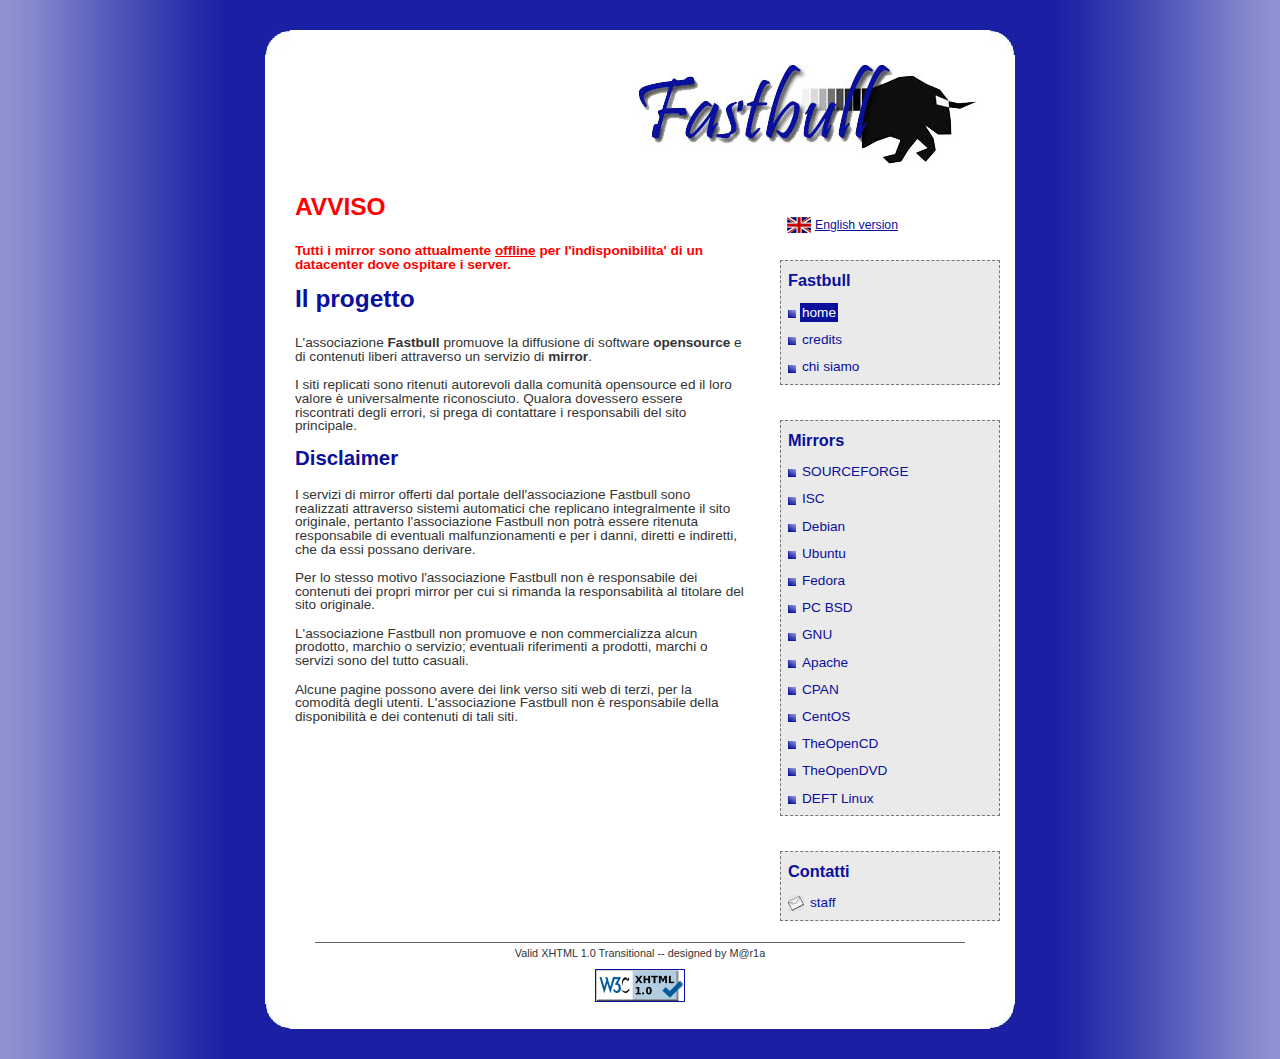
<file: index.html>
<!--?xml version="1.0" encoding="UTF-8" ?-->
<!DOCTYPE html PUBLIC "-//W3C//DTD XHTML 1.0 Transitional//EN" "http://www.w3.org/TR/xhtml1/DTD/xhtml1-transitional.dtd">
<html xmlns="http://www.w3.org/1999/xhtml"><head>
<meta http-equiv="content-type" content="text/html; charset=UTF-8" />
<meta name="referrer" content="unsafe-url" />

		<title>Fastbull - home</title>
		<meta name="description" content="Fastbull" />
		<meta name="keywords" content="Fastbull, opensource, mirror, sourceforge, debian, ubuntu, gnu, isc, bsd" />
		<link rel="stylesheet" href="style.css" type="text/css" media="screen" />
	</head>
        <body>

		<div id="container">
			<div id="boxtop"><div></div>
			</div>
			<div id="content">
				<div id="header">
					<div id="title">
						<img alt="logo Fastbull" src="img/logoFastbull_Blu.jpg" />
					</div>
				</div>
				<div id="right">
					<div id="language">
						<ul>
							<li><a href="home_english.html" title="english version">English version</a></li>
						</ul>
					</div>
					<div class="navigation">
					<h1>Fastbull</h1>
					<ul class="bull">
						<li><a class="current" href="index.html" title="home">home</a></li>
						<li><a href="credits.html" title="credits">credits</a></li>
						<li><a href="about.html" title="chi siamo">chi siamo</a></li>
					</ul>
					</div>
					<div class="navigation">
					<h1>Mirrors</h1>
					<ul class="bull">
						<li><a href="http://www.sf.net/" title="Sourceforge">SOURCEFORGE</a></li>
						<li><a href="http://www.isc.org/" title="isc">ISC</a></li>
						<li><a href="http://www.debian.org/" title="debian">Debian</a></li>
						<li><a href="http://www.ubuntu.com/" title="ubuntu">Ubuntu</a></li>
						<li><a href="http://fedoraproject.org/" title="fedora">Fedora</a></li>
						<li><a href="http://www.pcbsd.org/" title="pc bsd">PC BSD</a></li>
						<li><a href="http://www.gnu.org/" title="gnu">GNU</a></li>
						<li><a href="http://www.apache.org/" title="apache">Apache</a></li>
						<li><a href="http://www.cpan.org/" title="cpan perl">CPAN</a></li>
						<li><a href="http://www.centos.org/" title="centos">CentOS</a></li>
						<li><a href="http://linux.studenti.polito.it/ileana.php" title="the open cd">TheOpenCD</a></li>
						<li><a href="http://linux.studenti.polito.it/ileana.php" title="the open dvd">TheOpenDVD</a></li>
						<li><a href="http://www.deftlinux.net/" title="deft linux">DEFT Linux</a></li>
					</ul>
					</div>
					<div id="contacts">
					<h1>Contatti</h1>
						<ul>
							<li><a href="mailto:staff@fastbull.org" title="manda una email">staff</a></li>
						</ul>
					</div>
				</div>
				<div id="main">
					<h1 style="color:red">AVVISO</h1>
					<p style="color:red">
						<b>Tutti i mirror sono attualmente <u>offline</u> per l'indisponibilita' di un datacenter dove ospitare i server.</b>
					</p>
					<h1>Il progetto</h1>
					<p>
						L'associazione <strong>Fastbull</strong> promuove la diffusione di software <strong>opensource</strong> e
						di contenuti liberi attraverso un servizio di <strong>mirror</strong>.
					</p>
					<p>
						I siti replicati sono ritenuti autorevoli dalla comunità opensource ed il
						loro
						valore è universalmente riconosciuto. Qualora dovessero
						essere riscontrati degli errori, si prega di contattare
						i responsabili del sito principale.
					</p>
					<h2>Disclaimer</h2>
					<p>
						I servizi di mirror offerti dal portale dell'associazione Fastbull sono
						realizzati attraverso sistemi&nbsp;automatici che replicano
						integralmente il sito originale, pertanto l'associazione Fastbull non
						potrà essere ritenuta responsabile di eventuali
						malfunzionamenti
						e per i danni, diretti e indiretti, che da essi possano derivare.
					</p>
					<p>
						Per lo stesso motivo l'associazione Fastbull non è
						responsabile
						dei contenuti dei propri mirror per cui si rimanda la
						responsabilità al titolare del sito originale.
					</p>
					<p>
						L'associazione Fastbull non promuove e non commercializza alcun
						prodotto, marchio o servizio; eventuali riferimenti a prodotti, marchi
						o servizi sono del tutto casuali.
					</p>
					<p>
						Alcune pagine possono avere dei link verso siti web di terzi, per la
						comodità degli utenti. L'associazione Fastbull non
						è responsabile della disponibilità e dei contenuti di tali siti.
					</p>
					<div class="clear"></div>
				</div>
				<div class="footer">
				<p>Valid XHTML 1.0 Transitional -- designed by M@r1a</p>
				<p>&nbsp;</p>
				<p>
				    <a href="https://validator.w3.org/check?uri=referer">
				    <img src="img/xhtml.png" alt="Valid XHTML 1.0 Transitional" height="31" width="88" />
				    </a>
  				</p>
				</div>
			</div>
<div id="boxbottom"><div></div>
			</div>
		</div>

</body></html>
</file>
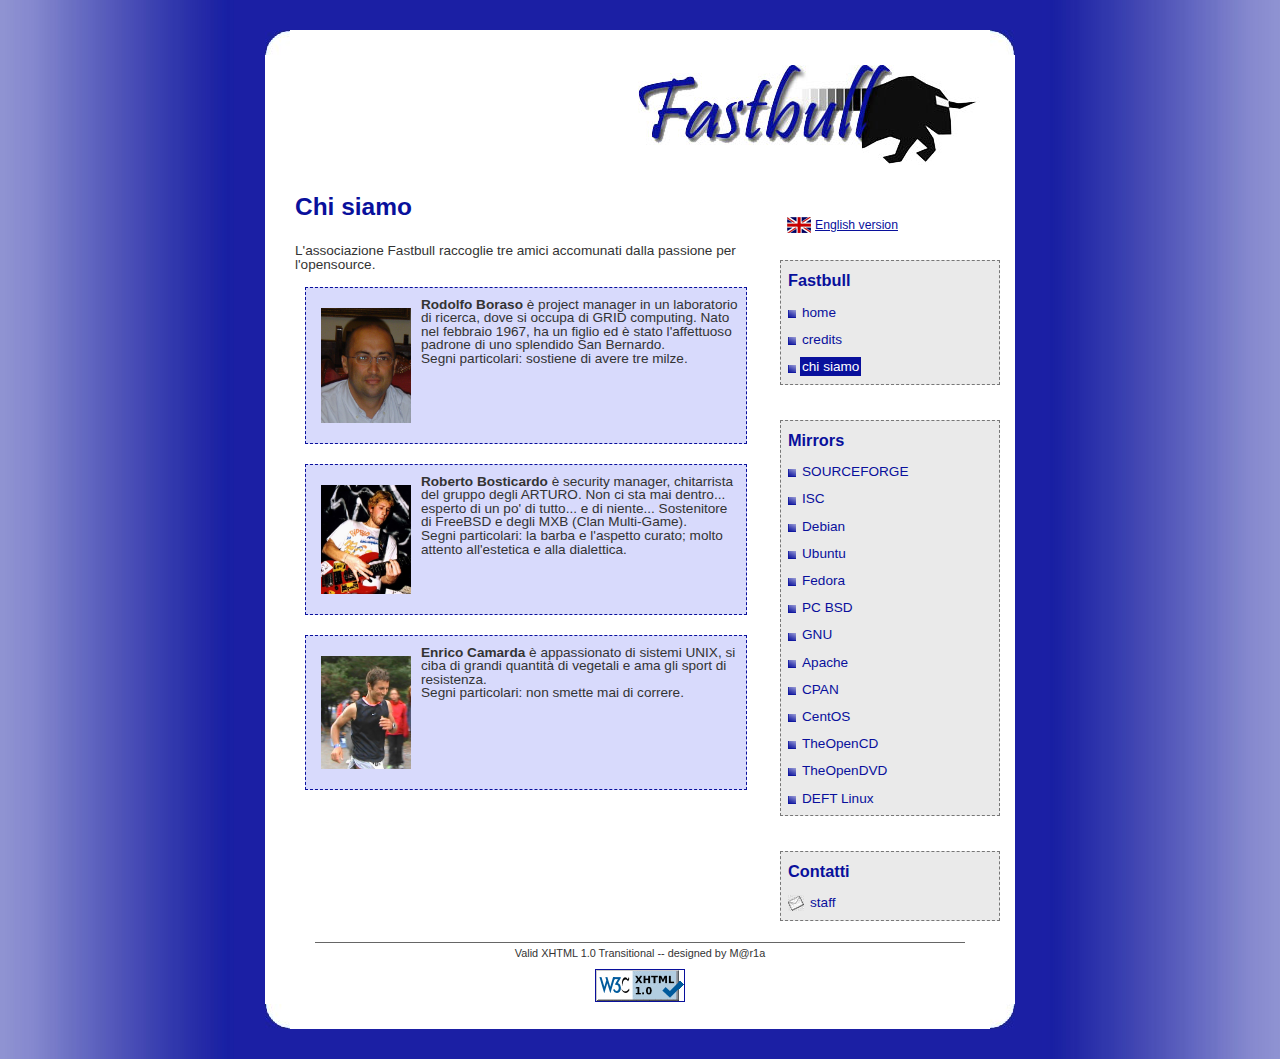
<file: about.html>
<!--?xml version="1.0" encoding="UTF-8" ?-->
<!DOCTYPE html PUBLIC "-//W3C//DTD XHTML 1.0 Transitional//EN" "http://www.w3.org/TR/xhtml1/DTD/xhtml1-transitional.dtd">
<html xmlns="http://www.w3.org/1999/xhtml"><head>
<meta http-equiv="content-type" content="text/html; charset=UTF-8" />
<meta name="referrer" content="unsafe-url" />

		<title>Fastbull - chi siamo</title>
		<meta name="description" content="L'associazione Fastbull promuove la diffusione di software opensource e di contenuti liberi attraverso un servizio di mirror" />
		<meta name="keywords" content="Fastbull, opensource, mirror, debian, ubuntu, gnu, isc, bsd" />
		<link rel="stylesheet" href="style.css" type="text/css" media="screen" />
	</head>
	<body>

		<div id="container">
			<div id="boxtop"><div></div>
			</div>
			<div id="content">
				<div id="header">
					<div id="title">
						<img alt="logo Fastbull" src="img/logoFastbull_Blu.jpg" />
					</div>
				</div>
				<div id="right">
					<div id="language">
						<ul>
							<li><a href="about_english.html" title="english version">English version</a></li>
						</ul>
					</div>
					<div class="navigation">
					<h1>Fastbull</h1>
					<ul class="bull">
						<li><a href="index.html" title="home">home</a></li>
						<li><a href="credits.html" title="credits">credits</a></li>
						<li><a class="current" href="about.html" title="chi siamo">chi siamo</a></li>
					</ul>
					</div>
					<div class="navigation">
					<h1>Mirrors</h1>
					<ul class="bull">
                                                <li><a href="http://www.sf.net/" title="Sourceforge">SOURCEFORGE</a></li>
                                                <li><a href="http://www.isc.org/" title="isc">ISC</a></li>
                                                <li><a href="http://www.debian.org/" title="debian">Debian</a></li>
                                                <li><a href="http://www.ubuntu.com/" title="ubuntu">Ubuntu</a></li>
                                                <li><a href="http://fedoraproject.org/" title="fedora">Fedora</a></li>
                                                <li><a href="http://www.pcbsd.org/" title="pc bsd">PC BSD</a></li>
                                                <li><a href="http://www.gnu.org/" title="gnu">GNU</a></li>
                                                <li><a href="http://www.apache.org/" title="apache">Apache</a></li>
                                                <li><a href="http://www.cpan.org/" title="cpan perl">CPAN</a></li>
                                                <li><a href="http://www.centos.org/" title="centos">CentOS</a></li>
                                                <li><a href="http://linux.studenti.polito.it/ileana.php" title="the open cd">TheOpenCD</a></li>
                                                <li><a href="http://linux.studenti.polito.it/ileana.php" title="the open dvd">TheOpenDVD</a></li>
                                                <li><a href="http://www.deftlinux.net/" title="deft linux">DEFT Linux</a></li>
					</ul>
					</div>
					<div id="contacts">
					<h1>Contatti</h1>
						<ul>
							<li><a href="mailto:staff@fastbull.org" title="manda una email">staff</a></li>
						</ul>
					</div>
				</div>
				<div id="main">
					<h1>Chi siamo</h1>
					<p>L'associazione Fastbull raccoglie tre amici accomunati dalla passione per l'opensource.</p>
					<div class="profilo">
						<img class="foto" src="img/rodolfo.jpg" alt="rodolfo boraso" />
						<p>
							<strong>Rodolfo Boraso</strong> è project manager in un laboratorio di ricerca, dove si occupa di GRID computing.
							Nato nel febbraio 1967, ha un figlio ed è stato l'affettuoso padrone di uno splendido San Bernardo.
							<br />
							Segni particolari: sostiene di avere tre milze.
						</p>
						<p class="c"></p>
					</div>
					<div class="profilo">
						<img class="foto" src="img/guitar.jpg" alt="bostik" />
						<p>
							<strong>Roberto Bosticardo</strong> è security manager, chitarrista del gruppo degli ARTURO.
							Non ci sta mai dentro... esperto di un po' di tutto... e di niente...
							Sostenitore di FreeBSD e degli MXB (Clan Multi-Game).
							<br />
							Segni particolari: la barba e l'aspetto curato; molto attento all'estetica e alla dialettica.
						</p>
						<p class="c"></p>
					</div>
					<div class="profilo">
						<img class="foto" src="img/enrico-em2008.jpg" alt="enrico camarda" />
						<p>
						<strong>Enrico Camarda</strong> è appassionato di sistemi UNIX, si ciba di grandi
						quantità di vegetali e ama gli sport di resistenza.
						<br />
						Segni particolari: non smette mai di correre.						
						</p>
						<p class="c"></p>
					</div>
					<div class="clear"></div>
				</div>
				<div class="footer">
				<p>Valid XHTML 1.0 Transitional -- designed by M@r1a</p>
				<p>&nbsp;</p>
				<p>
					<a href="https://validator.w3.org/check?uri=referer">
						<img src="img/valid-xhtml10-blue.png" alt="Valid XHTML 1.0 Strict" height="31" width="88" />
					</a>
  				</p>
				</div>
			</div>
			<div id="boxbottom"><div></div>
			</div>
		</div>

</body></html>
</file>
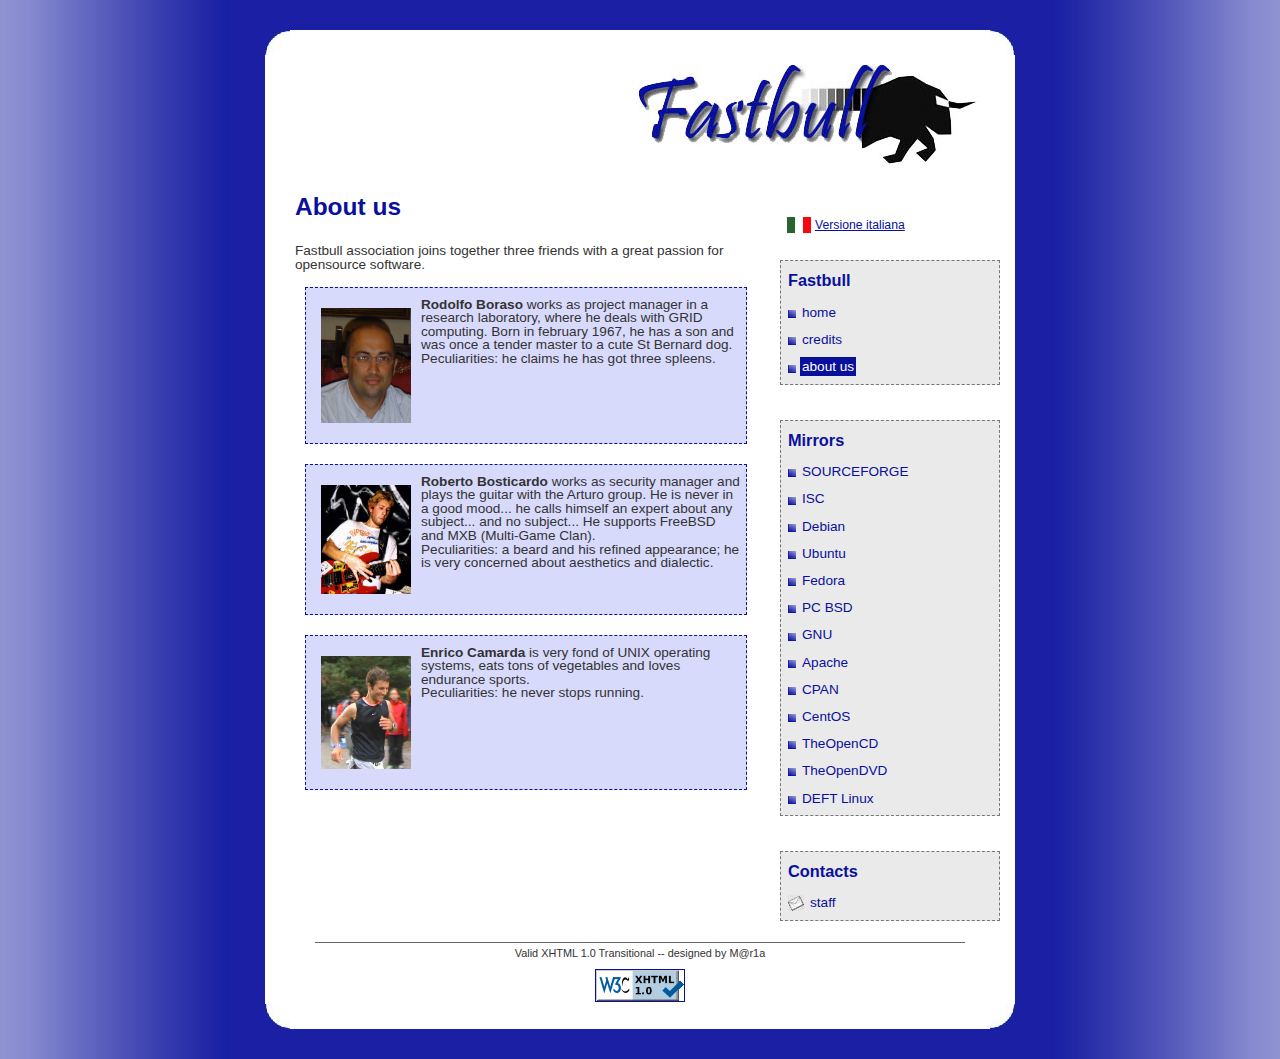
<file: about_english.html>
<!--?xml version="1.0" encoding="UTF-8" ?-->
<!DOCTYPE html PUBLIC "-//W3C//DTD XHTML 1.0 Transitional//EN" "http://www.w3.org/TR/xhtml1/DTD/xhtml1-transitional.dtd">
<html xmlns="http://www.w3.org/1999/xhtml"><head>
<meta http-equiv="content-type" content="text/html; charset=UTF-8" />
<meta name="referrer" content="unsafe-url" />

		<title>Fastbull - about us</title>
		<meta name="description" content="Fastbull association aims at supporting and promoting opensource software	and free contents by means of mirroring services" />
		<meta name="keywords" content="Fastbull, opensource, mirror, debian, ubuntu, gnu, isc, bsd" />
		<link rel="stylesheet" href="style.css" type="text/css" media="screen" />
	</head>
	<body>

		<div id="container">
			<div id="boxtop"><div></div>
			</div>
			<div id="content">
				<div id="header">
					<div id="title">
						<img alt="Fastbull logo" src="img/logoFastbull_Blu.jpg" />
					</div>
				</div>
				<div id="right">
					<div id="language">
						<ul>
							<li class="ita"><a href="about.html" title="versione italiana">Versione italiana</a></li>
						</ul>
					</div>
					<div class="navigation">
					<h1>Fastbull</h1>
					<ul class="bull">
						<li><a href="home_english.html" title="home">home</a></li>
						<li><a href="credits_english.html" title="credits">credits</a></li>
						<li><a class="current" href="about_english.html" title="about us">about us</a></li>
					</ul>
					</div>
					<div class="navigation">
					<h1>Mirrors</h1>
					<ul class="bull">
                                                <li><a href="http://www.sf.net/" title="Sourceforge">SOURCEFORGE</a></li>
                                                <li><a href="http://www.isc.org/" title="isc">ISC</a></li>
                                                <li><a href="http://www.debian.org/" title="debian">Debian</a></li>
                                                <li><a href="http://www.ubuntu.com/" title="ubuntu">Ubuntu</a></li>
                                                <li><a href="http://fedoraproject.org/" title="fedora">Fedora</a></li>
                                                <li><a href="http://www.pcbsd.org/" title="pc bsd">PC BSD</a></li>
                                                <li><a href="http://www.gnu.org/" title="gnu">GNU</a></li>
                                                <li><a href="http://www.apache.org/" title="apache">Apache</a></li>
                                                <li><a href="http://www.cpan.org/" title="cpan perl">CPAN</a></li>
                                                <li><a href="http://www.centos.org/" title="centos">CentOS</a></li>
                                                <li><a href="http://linux.studenti.polito.it/ileana.php" title="the open cd">TheOpenCD</a></li>
                                                <li><a href="http://linux.studenti.polito.it/ileana.php" title="the open dvd">TheOpenDVD</a></li>
                                                <li><a href="http://www.deftlinux.net/" title="deft linux">DEFT Linux</a></li>
					</ul>
					</div>
					<div id="contacts">
					<h1>Contacts</h1>
						<ul>
							<li><a href="mailto:staff@fastbull.org" title="send an email">staff</a></li>
						</ul>
					</div>
				</div>
				<div id="main">
					<h1>About us</h1>
					<p>Fastbull association joins together three friends with a great passion for opensource software.</p>
					<div class="profilo">
						<img class="foto" src="img/rodolfo.jpg" alt="rodolfo boraso" />
						<p>
							<strong>Rodolfo Boraso</strong> works as project manager in a research laboratory, where he deals with GRID computing.
							Born in february 1967, he has a son and was once a tender master to a cute St Bernard dog.
							<br />
							Peculiarities: he claims he has got three spleens.
						</p>
						<p class="c"></p>
					</div>
					<div class="profilo">
 						<img class="foto" src="img/guitar.jpg" alt="bostik" />
                        <p>
                        <strong>Roberto Bosticardo</strong>
						works as security manager and plays the guitar with the Arturo group.
						He is never in a good mood... he calls himself an expert about any subject... and no subject...
						He supports FreeBSD and MXB (Multi-Game Clan).
						<br />
						Peculiarities: a beard and his refined appearance; he is very concerned about aesthetics and dialectic.
                        </p>
						<p class="c"></p>
					</div>
					<div class="profilo">
						<img class="foto" src="img/enrico-em2008.jpg" alt="enrico camarda" />
						<p>
						<strong>Enrico Camarda</strong> is very fond of UNIX operating systems, eats tons of vegetables and loves endurance sports.
						<br />
						Peculiarities: he never stops running.					
						</p>
						<p class="c"></p>
					</div>
					<div class="clear"></div>
				</div>
				<div class="footer">
				<p>Valid XHTML 1.0 Transitional -- designed by M@r1a</p>
				<p>&nbsp;</p>
				<p>
					<a href="https://validator.w3.org/check?uri=referer">
						<img src="img/valid-xhtml10-blue.png" alt="Valid XHTML 1.0 Strict" height="31" width="88" />
					</a>
  				</p>
				</div>
			</div>
			<div id="boxbottom"><div></div>
			</div>
		</div>

</body></html>
</file>
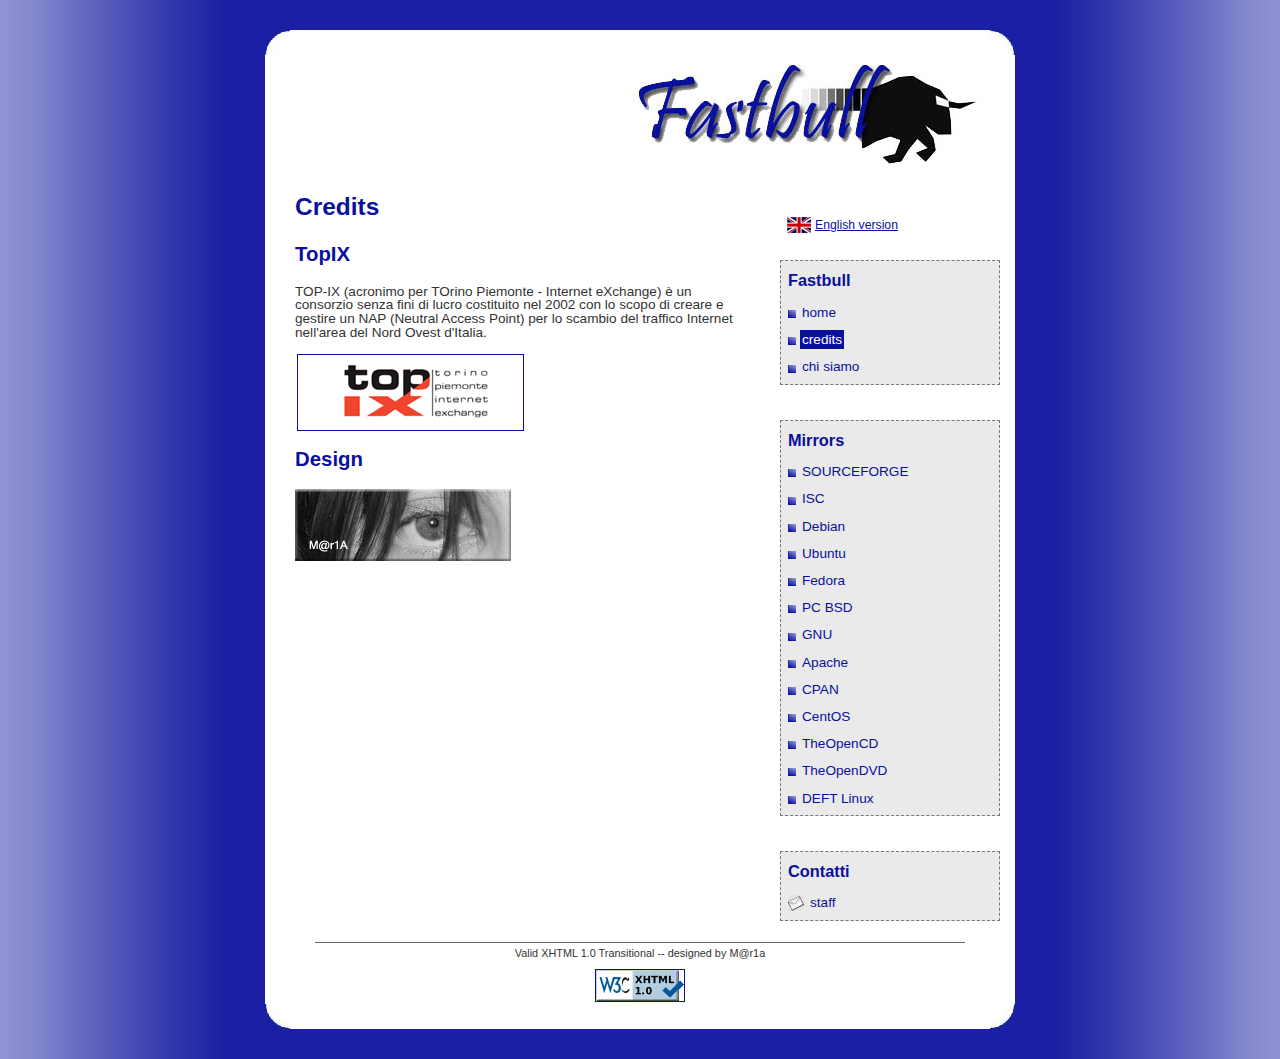
<file: credits.html>
<!--?xml version="1.0" encoding="UTF-8" ?-->
<!DOCTYPE html PUBLIC "-//W3C//DTD XHTML 1.0 Transitional//EN" "http://www.w3.org/TR/xhtml1/DTD/xhtml1-transitional.dtd">
<html xmlns="http://www.w3.org/1999/xhtml"><head>
<meta http-equiv="content-type" content="text/html; charset=UTF-8" />
<meta name="referrer" content="unsafe-url" />

		<title>Fastbull - credits</title>
		<meta name="description" content="L'associazione Fastbull promuove la diffusione di software opensource e di contenuti liberi attraverso un servizio di mirror" />
		<meta name="keywords" content="Fastbull, opensource, mirror, debian, ubuntu, gnu, isc, bsd" />
		<link rel="stylesheet" href="style.css" type="text/css" media="screen" />
	</head>
	<body>

		<div id="container">
			<div id="boxtop"><div></div>
			</div>
			<div id="content">
				<div id="header">
					<div id="title">
						<img alt="logo Fastbull" src="img/logoFastbull_Blu.jpg" />
					</div>
				</div>
				<div id="right">
					<div id="language">
						<ul>
							<li><a href="credits_english.html" title="english version">English version</a></li>
						</ul>
					</div>
					<div class="navigation">
					<h1>Fastbull</h1>
					<ul class="bull">
						<li><a href="index.html" title="home">home</a></li>
						<li><a class="current" href="credits.html" title="credits">credits</a></li>
						<li><a href="about.html" title="chi siamo">chi siamo</a></li>
					</ul>
					</div>
					<div class="navigation">
					<h1>Mirrors</h1>
					<ul class="bull">
                                                <li><a href="http://www.sf.net/" title="Sourceforge">SOURCEFORGE</a></li>
                                                <li><a href="http://www.isc.org/" title="isc">ISC</a></li>
                                                <li><a href="http://www.debian.org/" title="debian">Debian</a></li>
                                                <li><a href="http://www.ubuntu.com/" title="ubuntu">Ubuntu</a></li>
                                                <li><a href="http://fedoraproject.org/" title="fedora">Fedora</a></li>
                                                <li><a href="http://www.pcbsd.org/" title="pc bsd">PC BSD</a></li>
                                                <li><a href="http://www.gnu.org/" title="gnu">GNU</a></li>
                                                <li><a href="http://www.apache.org/" title="apache">Apache</a></li>
                                                <li><a href="http://www.cpan.org/" title="cpan perl">CPAN</a></li>
                                                <li><a href="http://www.centos.org/" title="centos">CentOS</a></li>
                                                <li><a href="http://linux.studenti.polito.it/ileana.php" title="the open cd">TheOpenCD</a></li>
                                                <li><a href="http://linux.studenti.polito.it/ileana.php" title="the open dvd">TheOpenDVD</a></li>
                                                <li><a href="http://www.deftlinux.net/" title="deft linux">DEFT Linux</a></li>
					</ul>
					</div>
					<div id="contacts">
					<h1>Contatti</h1>
						<ul>
							<li><a href="mailto:staff@fastbull.org" title="manda una email">staff</a></li>
						</ul>
					</div>
				</div>
				<div id="main">
					<h1>Credits</h1>
					<h2>TopIX</h2>
					<p>
						TOP-IX (acronimo per TOrino Piemonte - Internet eXchange) è un consorzio senza fini di lucro
						costituito nel 2002 con lo scopo di creare e gestire un NAP (Neutral Access Point) per lo scambio del
						traffico Internet nell'area del Nord Ovest d'Italia.
					</p>
					<p>
					<a href="#" class="img"><img src="img/logo_topix.gif" alt="topix" /></a>
					</p>
					<h2>Design</h2>
					<p>
						<img src="img/marladesign.png" alt="marla design" />
					</p>
					<div class="clear"></div>
				</div>
				<div class="footer">
				<p>Valid XHTML 1.0 Transitional -- designed by M@r1a</p>
				<p>&nbsp;</p>
				<p>
					<a href="https://validator.w3.org/check?uri=referer">
						<img src="img/valid-xhtml10-blue.png" alt="Valid XHTML 1.0 Strict" height="31" width="88" />
					</a>
  				</p>
				</div>
			</div>
			<div id="boxbottom"><div></div>
			</div>
		</div>

</body></html>
</file>
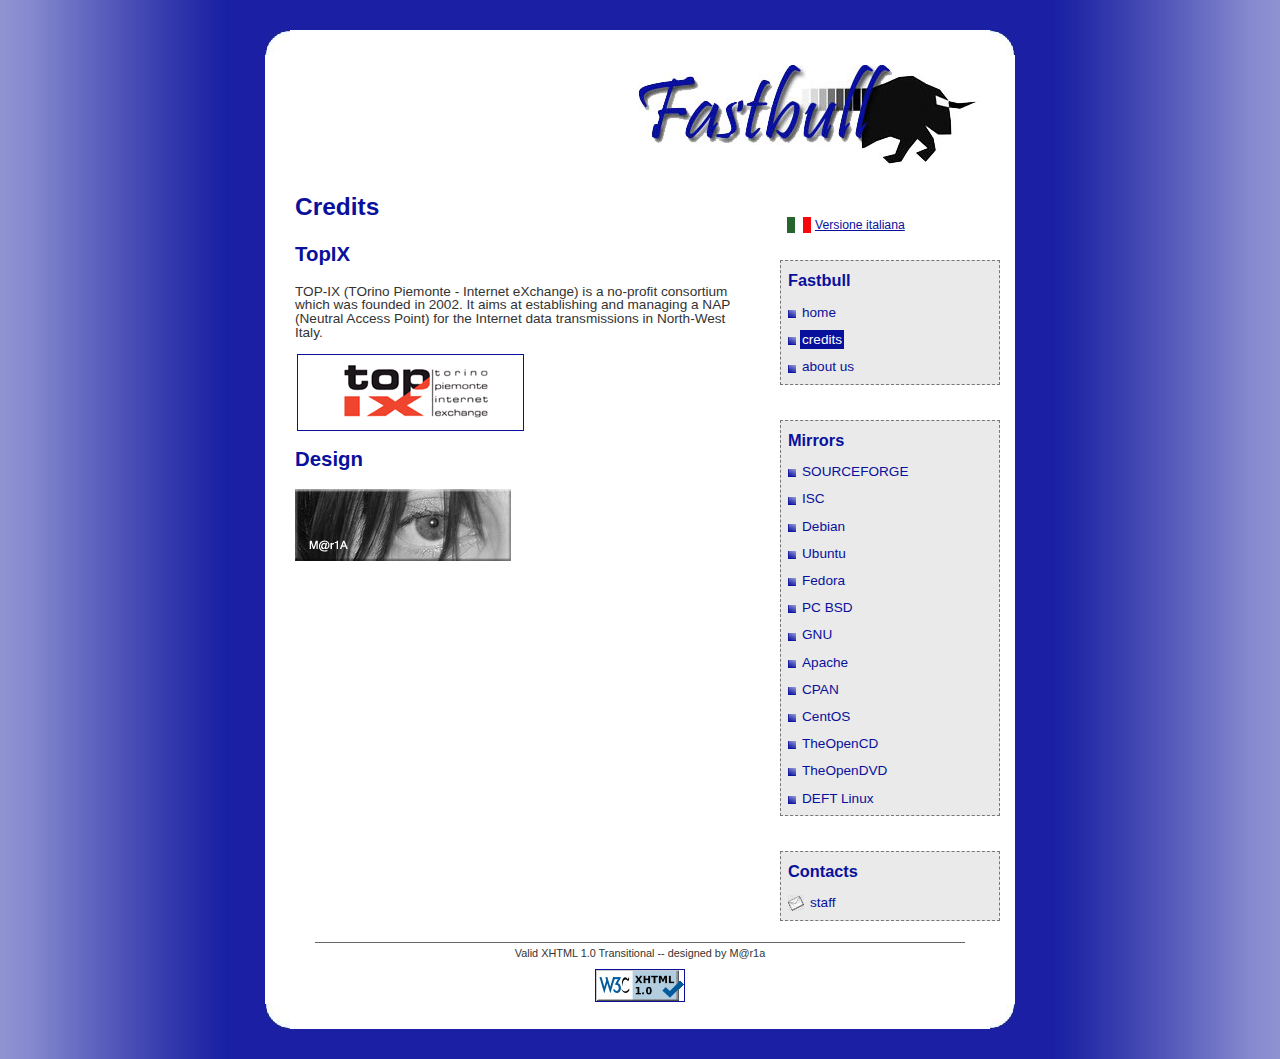
<file: credits_english.html>
<!--?xml version="1.0" encoding="UTF-8" ?-->
<!DOCTYPE html PUBLIC "-//W3C//DTD XHTML 1.0 Transitional//EN" "http://www.w3.org/TR/xhtml1/DTD/xhtml1-transitional.dtd">
<html xmlns="http://www.w3.org/1999/xhtml"><head>
<meta http-equiv="content-type" content="text/html; charset=UTF-8" />
<meta name="referrer" content="unsafe-url" />

		<title>Fastbull - credits</title>
		<meta name="description" content="Fastbull association aims at supporting and promoting opensource software	and free contents by means of mirroring services" />
		<meta name="keywords" content="Fastbull, opensource, mirror, debian, ubuntu, gnu, isc, bsd" />
		<link rel="stylesheet" href="style.css" type="text/css" media="screen" />
	</head>
	<body>

		<div id="container">
			<div id="boxtop"><div></div>
			</div>
			<div id="content">
				<div id="header">
					<div id="title">
						<img alt="Fastbull logo" src="img/logoFastbull_Blu.jpg" />
					</div>
				</div>
				<div id="right">
					<div id="language">
						<ul>
							<li class="ita"><a href="credits.html" title="versione italiana">Versione italiana</a></li>
						</ul>
					</div>
					<div class="navigation">
					<h1>Fastbull</h1>
					<ul class="bull">
						<li><a href="home_english.html" title="home">home</a></li>
						<li><a class="current" href="credits_english.html" title="credits">credits</a></li>
						<li><a href="about_english.html" title="about us">about us</a></li>
					</ul>
					</div>
					<div class="navigation">
					<h1>Mirrors</h1>
					<ul class="bull">
                                                <li><a href="http://www.sf.net/" title="Sourceforge">SOURCEFORGE</a></li>
                                                <li><a href="http://www.isc.org/" title="isc">ISC</a></li>
                                                <li><a href="http://www.debian.org/" title="debian">Debian</a></li>
                                                <li><a href="http://www.ubuntu.com/" title="ubuntu">Ubuntu</a></li>
                                                <li><a href="http://fedoraproject.org/" title="fedora">Fedora</a></li>
                                                <li><a href="http://www.pcbsd.org/" title="pc bsd">PC BSD</a></li>
                                                <li><a href="http://www.gnu.org/" title="gnu">GNU</a></li>
                                                <li><a href="http://www.apache.org/" title="apache">Apache</a></li>
                                                <li><a href="http://www.cpan.org/" title="cpan perl">CPAN</a></li>
                                                <li><a href="http://www.centos.org/" title="centos">CentOS</a></li>
                                                <li><a href="http://linux.studenti.polito.it/ileana.php" title="the open cd">TheOpenCD</a></li>
                                                <li><a href="http://linux.studenti.polito.it/ileana.php" title="the open dvd">TheOpenDVD</a></li>
                                                <li><a href="http://www.deftlinux.net/" title="deft linux">DEFT Linux</a></li>
					</ul>
					</div>
					<div id="contacts">
					<h1>Contacts</h1>
						<ul>
							<li><a href="mailto:staff@fastbull.org" title="send an email">staff</a></li>
						</ul>
					</div>
				</div>
				<div id="main">
					<h1>Credits</h1>
					<h2>TopIX</h2>
					<p>
					TOP-IX (TOrino Piemonte - Internet eXchange) is a no-profit consortium which was founded in 2002.
					It aims at establishing and managing a NAP (Neutral Access Point) for the Internet data transmissions
					in North-West Italy.
					</p>
					<p>
					<a href="#" class="img"><img src="img/logo_topix.gif" alt="topix" /></a>
					</p>
					<h2>Design</h2>
					<p>
						<img src="img/marladesign.png" alt="marla design" />
					</p>
					<div class="clear"></div>
				</div>
				<div class="footer">
				<p>Valid XHTML 1.0 Transitional -- designed by M@r1a</p>
				<p>&nbsp;</p>
				<p>
					<a href="https://validator.w3.org/check?uri=referer">
						<img src="img/valid-xhtml10-blue.png" alt="Valid XHTML 1.0 Strict" height="31" width="88" />
					</a>
  				</p>
				</div>
			</div>
			<div id="boxbottom"><div></div>
			</div>
		</div>

</body></html>
</file>
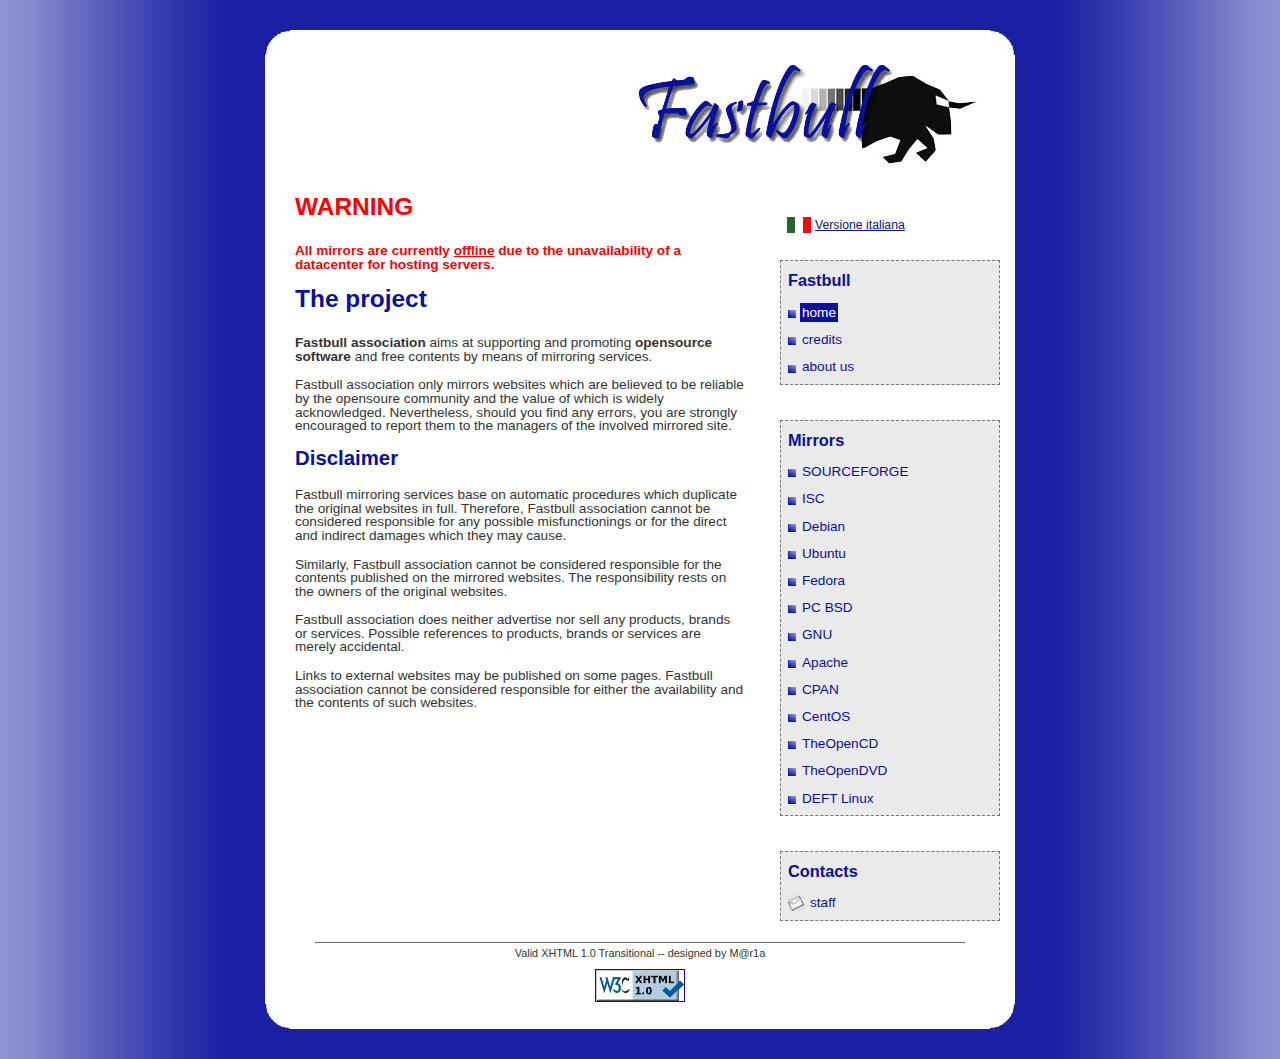
<file: home_english.html>
<!--?xml version="1.0" encoding="UTF-8" ?-->
<!DOCTYPE html PUBLIC "-//W3C//DTD XHTML 1.0 Transitional//EN" "http://www.w3.org/TR/xhtml1/DTD/xhtml1-transitional.dtd">
<html xmlns="http://www.w3.org/1999/xhtml"><head>
<meta http-equiv="content-type" content="text/html; charset=UTF-8" />
<meta name="referrer" content="unsafe-url" />

		<title>Fastbull - home</title>
		<meta name="description" content="Fastbull association aims at supporting and promoting opensource software and free contents by means of mirroring services" />
		<meta name="keywords" content="Fastbull, opensource, mirror, sourceforge, debian, ubuntu, gnu, isc, bsd" />
		<link rel="stylesheet" href="style.css" type="text/css" media="screen" />
	</head>
	<body>

		<div id="container">
			<div id="boxtop"><div></div>
			</div>
			<div id="content">
				<div id="header">
					<div id="title">
						<img alt="Fastbull logo" src="img/logoFastbull_Blu.jpg" />
					</div>
				</div>
				<div id="right">
					<div id="language">
						<ul>
							<li class="ita"><a href="index.html" title="versione italiana">Versione italiana</a></li>
						</ul>
					</div>
					<div class="navigation">
					<h1>Fastbull</h1>
					<ul class="bull">
						<li><a class="current" href="home_english.html" title="home">home</a></li>
						<li><a href="credits_english.html" title="credits">credits</a></li>
						<li><a href="about_english.html" title="about us">about us</a></li>
					</ul>
					</div>
					<div class="navigation">
					<h1>Mirrors</h1>
					<ul class="bull">
                                               <li><a href="http://www.sf.net/" title="Sourceforge">SOURCEFORGE</a></li>
                                                <li><a href="http://www.isc.org/" title="isc">ISC</a></li>
                                                <li><a href="http://www.debian.org/" title="debian">Debian</a></li>
                                                <li><a href="http://www.ubuntu.com/" title="ubuntu">Ubuntu</a></li>
                                                <li><a href="http://fedoraproject.org/" title="fedora">Fedora</a></li>
                                                <li><a href="http://www.pcbsd.org/" title="pc bsd">PC BSD</a></li>
                                                <li><a href="http://www.gnu.org/" title="gnu">GNU</a></li>
                                                <li><a href="http://www.apache.org/" title="apache">Apache</a></li>
                                                <li><a href="http://www.cpan.org/" title="cpan perl">CPAN</a></li>
                                                <li><a href="http://www.centos.org/" title="centos">CentOS</a></li>
                                                <li><a href="http://linux.studenti.polito.it/ileana.php" title="the open cd">TheOpenCD</a></li>
                                                <li><a href="http://linux.studenti.polito.it/ileana.php" title="the open dvd">TheOpenDVD</a></li>
                                                <li><a href="http://www.deftlinux.net/" title="deft linux">DEFT Linux</a></li>
					</ul>
					</div>
					<div id="contacts">
					<h1>Contacts</h1>
						<ul>
							<li><a href="mailto:staff@fastbull.org" title="send an email">staff</a></li>
						</ul>
					</div>
				</div>
				<div id="main">
                                       <h1 style="color:red">WARNING</h1>
                                        <p style="color:red">
						<b>All mirrors are currently <u>offline</u> due to the unavailability of a datacenter for hosting servers.</b>
                                        </p>
					<h1>The project</h1>
					<p>
						<strong>Fastbull association</strong> aims at supporting and promoting <strong>opensource software</strong>
						and free contents by means of mirroring services.
					</p>
					<p>
						Fastbull association only mirrors websites which are believed to be reliable by the opensoure community and the
						value of which is widely acknowledged.
						Nevertheless, should you find any errors, you are strongly encouraged to report them to the managers of the
						involved mirrored site.
					</p>
					<h2>Disclaimer</h2>
					<p>
						Fastbull mirroring services base on automatic procedures which duplicate the original websites in full.
						Therefore, Fastbull association cannot be considered responsible for any possible misfunctionings or for
						the direct and indirect damages which they may cause.
					</p>
					<p>
						Similarly, Fastbull association cannot be considered responsible for the contents published on the
						mirrored websites. The responsibility rests on the owners of the original websites.
					</p>
					<p>
						Fastbull association does neither advertise nor sell any products, brands or services.
						Possible references to products, brands or services are merely accidental.
					</p>
					<p>
						Links to external websites may be published on some pages. Fastbull association cannot be considered responsible
						for either the availability and the contents of such websites.
					</p>
					<div class="clear"></div>
				</div>
				<div class="footer">
				<p>Valid XHTML 1.0 Transitional -- designed by M@r1a</p>
				<p>&nbsp;</p>
				<p>
					<a href="https://validator.w3.org/check?uri=referer">
						<img src="img/valid-xhtml10-blue.png" alt="Valid XHTML 1.0 Strict" height="31" width="88" />
					</a>
  				</p>
				</div>
			</div>
			<div id="boxbottom"><div></div>
			</div>
		</div>
	
</body></html>
</file>
<file: style.css>
/*standard elements*/
* {
	margin: 0;
	padding: 0;
}

body {
	background: url(img/bg7.jpg);
	background-repeat:repeat-y;
	background-position: top center;
	background-color:#FFFFFF;
	text-align: center;
	font-size: 85%;
	font-family: 'Trebuchet MS', 'Lucida Grande', Verdana, Arial, Sans-Serif;
	color: #333333;
	line-height: 1;	
}

p {
	margin-bottom: 15px;
}

h1 {
	font-size: 1.8em;
	color: #09109C;
	font-family: Verdana, Arial, Sans-Serif;
	margin-bottom: 25px;
}

h2 {
	font-size: 1.5em;
	color: #09109C;
	font-family: Verdana, Arial, Sans-Serif;
	margin-bottom: 20px;
}

a {
	color: #09109C;
	text-decoration: underline;
	padding: 2px;
	/*font-weight: bold;*/
}

a:hover {
	background-color: #09109C;
	color: #FFFFFF;
}

a.img:hover {
	background-color: #FFFFFF;
}

/*main elements*/

#container {
	background: url(img/box.jpg) repeat;
	width: 750px;
	text-align:left;
	margin:30px auto;	
 }
 
#boxtop {
	background: url(img/top2.jpg) no-repeat top right;
}


#boxtop div {
	background: url(img/top1.jpg) no-repeat top left;
 }

#boxbottom {
	background: url(img/bottom2.jpg) no-repeat bottom right;
}


#boxbottom div {
	background: url(img/bottom1.jpg) no-repeat bottom left;
 }

#boxtop div, #boxtop, #boxbottom div, #boxbottom {
	width: 100%;
	height: 25px;
	font-size: 25px;
}

#content
{
	width:750px;
	margin: 0 auto;
 }

#header
{
	margin-left:0px;
	margin-right:0px;
	background-color:#FFFFFF;
	height:110px;
	margin-bottom: 20px;
}

#header #title {
	text-align: right;
	font-size: 400%;
	color: #09109C;
	padding: 10px;
	padding-right: 35px;
}

#right {
	width:220px;
	float:right;
	margin: 0px 15px 0px 5px;
	display:inline;
}

#main {
	width:450px;
	margin-left:30px;
	margin-right:240px;
	padding-top:10px;
	font-size: 1em;
}

#main ul {
	line-height: 2;
	padding-left: 30px;
}

#main ul li {
	background: url(img/bullet_3.png) no-repeat center left;
	padding-left: 15px;
	list-style: none;
}

.navigation
{
	margin:20px 0px 35px 0px;
	padding: 3px;
	padding-left: 7px;
	line-height: 2;
	font-size: 1em;
	background-color: #eaeaea;
	border: 1px dashed #777777;
}

.navigation li {
	list-style: none;
}

.navigation ul.bull li {
	background: url(img/bullet_2.png) no-repeat center left;
	padding-left: 12px;
	list-style: none;
}

#language
{
	margin:25px 0px 0px 0px;
	padding: 3px;
	padding-left: 7px;
	line-height: 2;
	font-size: .9em;
	background-color: transparent;	
}

#language li {
	list-style: none;
}

#language ul li {
	background: url(img/flag.png) no-repeat center left;
	padding-left: 26px;
	list-style: none;
}

#language ul li.ita {
	background: url(img/ita.png) no-repeat center left;
	padding-left: 26px;
	list-style: none;
}

#language ul li a {
	text-decoration: underline;
}

#right a {
	color: #09109C;
	text-decoration: none;
	padding: 2px;
}

#right a:hover, #right a.current {
	color: #FFFFFF;
	background-color: #09109C;	
	text-decoration: none;
}

#right h1 {
	font-size: 1.2em;
	color: #09109C;
	font-family: Arial, Helvetica;
	margin-bottom: 2px;
}

#contacts
{
	margin-top:20px;
	margin-bottom:5px;
	padding: 3px;
	padding-left: 7px;
	line-height: 2;
	font-size: 1em;
	background-color: #eaeaea;
	border: 1px dashed #777777;
}

#contacts li {
	background: url(img/mail.jpg) no-repeat center left;
	padding-left: 20px;
	list-style: none;
}

.footer {
	font-size: .8em;
	text-align:center;	
	width:650px;
	margin-left: 50px;
	margin-right: 50px;
	margin-top: 15px;
	margin-bottom: 0px;
	padding-top: 5px;
	border-top: 1px solid #666666;
}
.footer p {
	margin: 0;
	padding: 0;
}

.footer a {
	color: #FFFFFF;
	text-decoration: none;
}

.footer a:hover {
	color: #FFFFFF;
	text-decoration: none;
	background-color: #FFFFFF;	
}

.clear {
	float: none;
	clear: both;
	height: 1px;
	margin: 0;
	padding: 0;
}

p.c {
	clear: left;
	margin: 0;
	margin-bottom: 5px;
}

p a img {
	border: solid 1px #09109C;
}

.profilo {
	width: 430px;
	margin-left: 10px;
	margin-right: 10px;
	margin-bottom: 20px;
	padding: 5px;
	padding-top: 10px;	
	border: 1px dashed #09109C;
	/*background: #C0C1F7;*/
	background: #D8DAFC;
}

img.foto {
	float: left;
	width: 90px;
	padding:10px;
	/*margin-right: 3px;*/
	clear: left;
}

/*garbage*/

/*.logoimg {
	margin-left:20px;
	width:100px;
	float:left;
	display: inline;
}

.logo {
	display: inline;
	font-size: 55px;
	margin-left:80px;
	line-height:90px;
}

.navigation a:active {
	color: #000000;
	text-decoration: none;
}
*/

/*.testo {
	width: 325px;
	float: right;	
	display:inline;
	margin-bottom: 0px;
	padding-bottom: 5px;
	margin-left: 3px;
	padding-right: 5px;
	padding-left: 5px;
	padding-top: 10px;
}*/

/*.foto {
	width: 90px;
	margin-left: 7px;
	text-align: center;
	padding-top: 10px;
}*/
</file>
